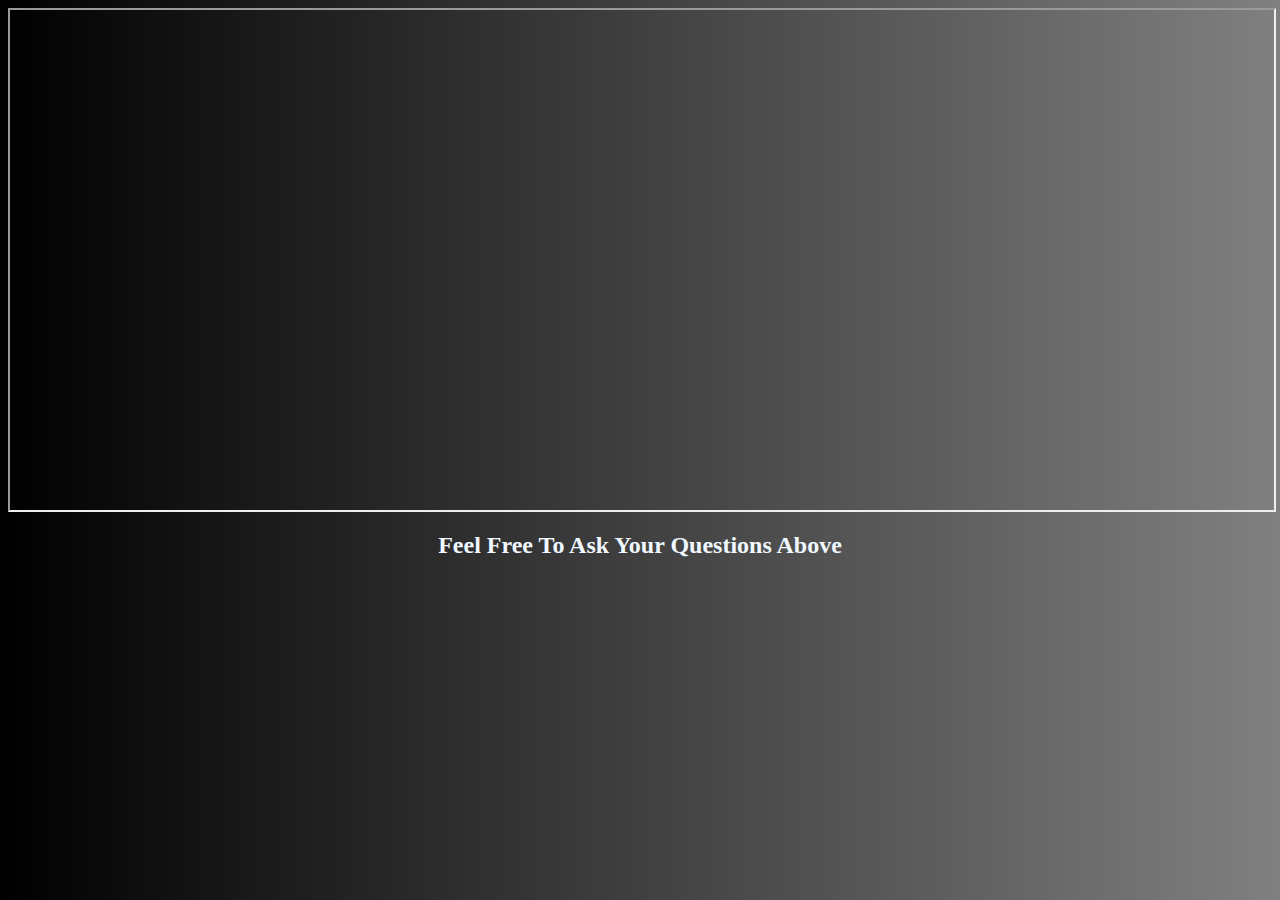
<file: chatbot.html>
<html lang="en">
<head>
    <meta charset="UTF-8">
    <meta http-equiv="X-UA-Compatible" content="IE=edge">
    <meta name="viewport" content="width=device-width, initial-scale=1.0">
    <title>Connect With Chat Bot</title>
</head>
<body style="background-image:linear-gradient(to right, black , grey) ;">
    <iframe src='https://webchat.botframework.com/embed/pratikchatbot-bot?s=UcjcLNRdiNQ.uQVUHUDm3NpNbKY2aKb-2kKJz0sFP9vXJiWGYaOzxUM'  style='min-width: 400px; width: 100%; min-height: 500px;'></iframe>
    <h2 style="text-align: center; color: aliceblue;">Feel Free To Ask Your Questions Above</h2>
</body>
</html>
</file>
